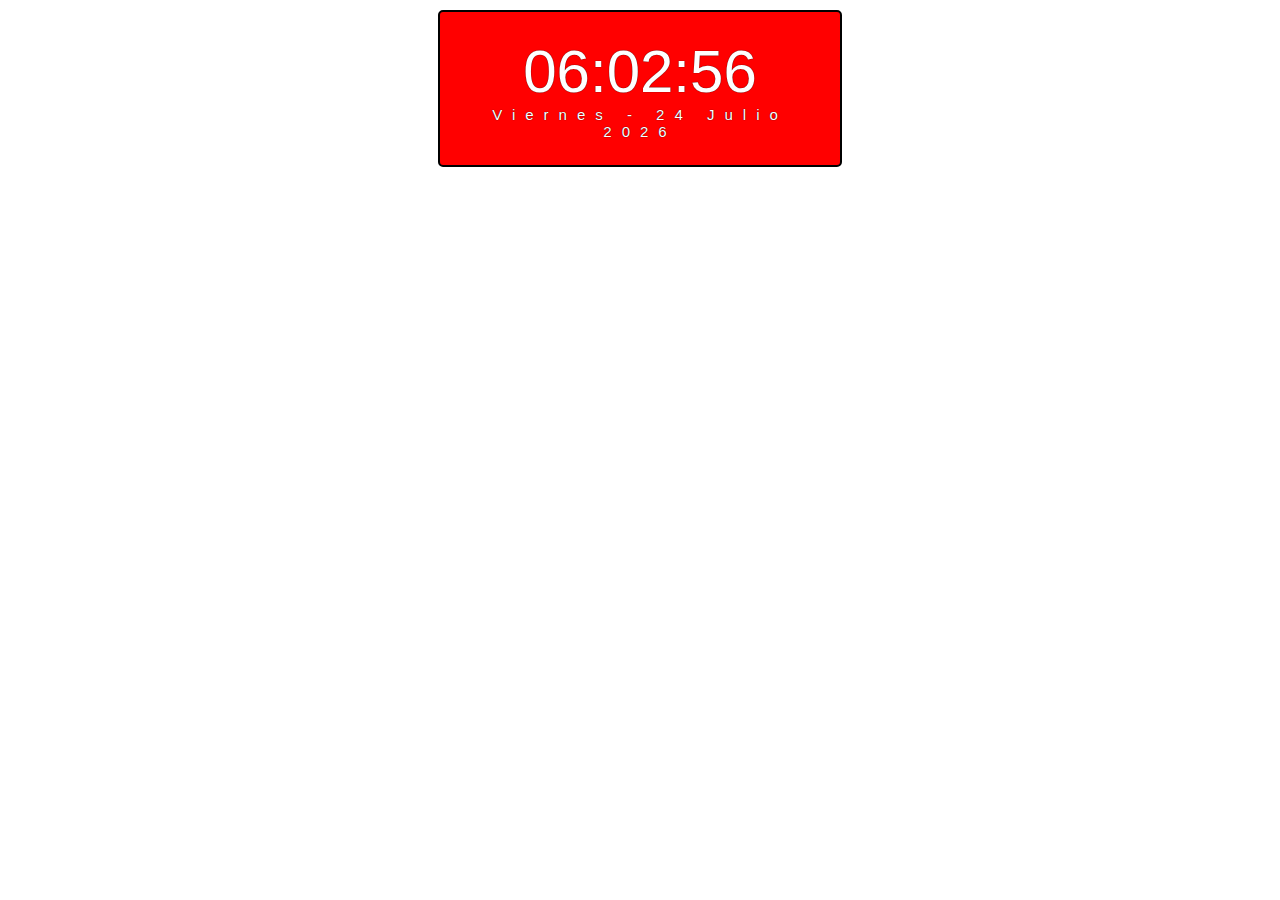
<file: index.html>
<!DOCTYPE html>
<html lang="en">
<head>
    <meta charset="UTF-8">
    <meta http-equiv="X-UA-Compatible" content="IE=edge">
    <meta name="viewport" content="width=device-width, initial-scale=1.0">
    <title>Reloj Digital</title>
    <link rel="stylesheet" href="estilos.css">
</head>
<body onload="mostrarReloj()">
    <div id="reloj">
        <div class="reloj-contenedor" id="contenedor">
            <div id="hora">Reloj Digital</div>
            <div id="fecha">con JS</div>
        </div>
    </div>

    <script src="reloj.js"></script>
</body>
</html>
</file>
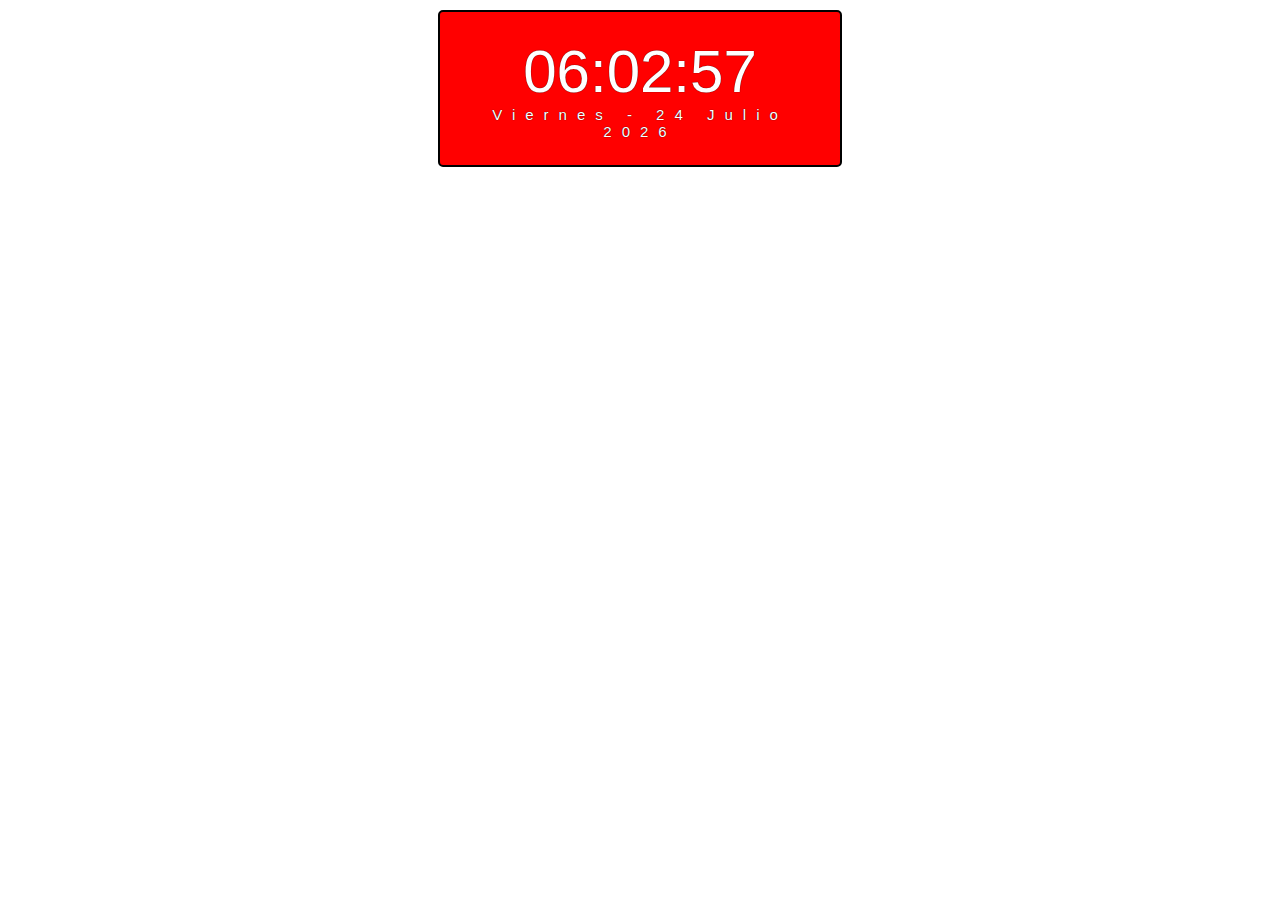
<file: Reloj.html>
<!DOCTYPE html>
<html lang="en">
<head>
    <meta charset="UTF-8">
    <meta http-equiv="X-UA-Compatible" content="IE=edge">
    <meta name="viewport" content="width=device-width, initial-scale=1.0">
    <title>Reloj Digital</title>
    <link rel="stylesheet" href="estilos.css">
</head>
<body onload="mostrarReloj()">
    <div id="reloj">
        <div class="reloj-contenedor" id="contenedor">
            <div id="hora">Reloj Digital</div>
            <div id="fecha">con JS</div>
        </div>
    </div>

    <script src="reloj.js"></script>
</body>
</html>
</file>
<file: estilos.css>
#reloj{
    font-family: sans-serif;
    font-size: 60px;
    text-shadow: 0px 0px 1px black;
    color: white;
}

.reloj-contenedor{
    background-color: red;
    padding: 25px;
    max-width: 350px;
    text-align: center;
    border-radius: 5px;
    margin: 0 auto;
    margin-top: 10px;
}

#fecha{
    letter-spacing: 10px;
    font-size: 15px;
}

.animar{
    border: black 2px solid;
}
</file>
